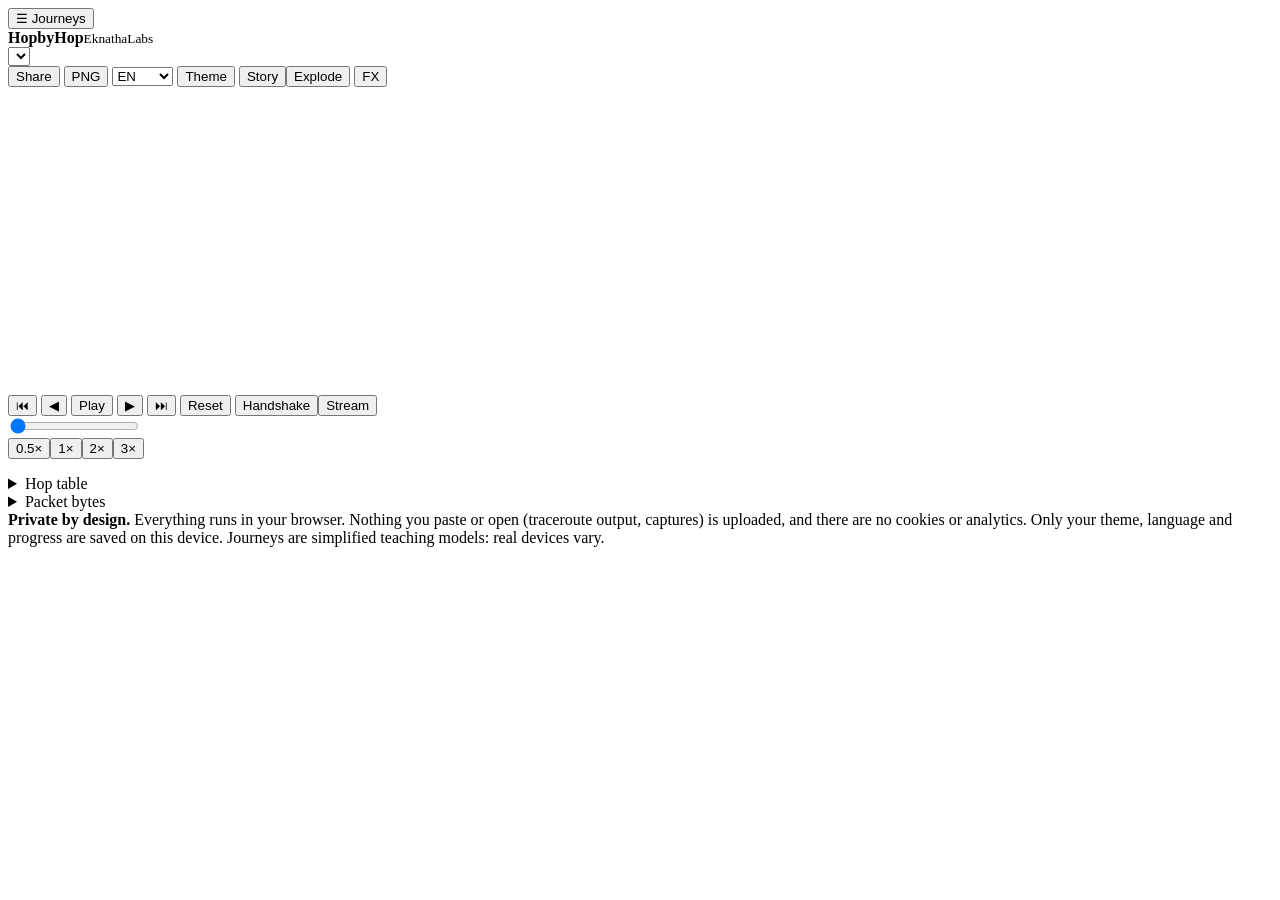
<file: src/template.html>
<!doctype html>
<html lang="en" data-theme="dark">
<head>
<meta charset="utf-8">
<meta name="viewport" content="width=device-width,initial-scale=1">
<title>Hop by Hop — follow one packet, see every hop</title>
<meta name="description" content="Follow one packet across the network. Real bytes, real checksums, every rewrite explained. Free, offline, single file.">
<style>/*CSS*/</style>
</head>
<body>
<header class="top">
  <button class="btn menu" id="bMenu" aria-label="Journeys menu">☰ Journeys</button>
  <div class="brand"><b>Hop<span>by</span>Hop</b><small>EknathaLabs</small></div>
  <div class="now"><b id="nowTitle"></b><span id="nowDots" class="ndots"></span></div>
  <div class="hgrp"><div class="seg" id="layerSel" aria-label="Layer focus"></div>
  <div class="seg" id="viewSel"></div>
  <div class="seg" id="zoomSel"></div>
    <div class="seg" id="detSel" aria-label="Detail level"></div></div>
  <select id="selF" aria-label="Fault"></select>
  <div class="prog" title="Progress"><b id="progPct"></b><span id="progBar" class="pbar"></span><small id="progTxt"></small></div>
  <button class="btn" id="bShare" data-i="share">Share</button>
  <button class="btn" id="bExport" data-i="export">PNG</button>
  <select id="lang" aria-label="Language"><option value="en">EN</option><option value="te">తెలుగు</option><option value="hi">हिन्दी</option></select>
  <button class="btn" id="bTheme" aria-label="Change theme">Theme</button>
  <button class="btn" id="bStory" title="Story mode (S)">Story</button><button class="btn" id="bExplode" title="Explode the header stack (E)">Explode</button>
  <span class="fxwrap"><button class="btn" id="bFx" aria-label="Effects" aria-haspopup="true">FX</button>
    <div id="fxPop" class="fxpop" hidden>
      <label><input type="checkbox" data-fx="lat"><span>Latency physics<small>slow links look slow</small></span></label>
      <label><input type="checkbox" data-fx="q"><span>Queue view<small>buffers on routers and switches</small></span></label>
      <label><input type="checkbox" data-fx="cam"><span>Camera effects<small>parallax tilt and bullet time</small></span></label>
      <label><input type="checkbox" data-fx="atm"><span>Zone atmosphere<small>ambient life in each network</small></span></label>
      <label><input type="checkbox" data-fx="snd"><span>Sound<small>quiet cues, off by default</small></span></label>
      <label><input type="checkbox" data-fx="amb"><span>Ambient demo<small>hands-free loop (key A)</small></span></label>
      <button class="btn" id="fxTour">Replay the tour</button>
    </div></span>
</header>
<main class="app" id="app">
  <nav class="rail" id="rail" aria-label="Journeys"></nav>
  <section class="center" id="center">
    <div class="stagewrap">
      <div id="stage"><svg id="map" preserveAspectRatio="xMidYMid meet" role="img" aria-label="Isometric packet path"></svg></div>
      <div id="ztoast" class="ztoast" aria-hidden="true"></div><div id="ovmsg" class="ovmsg" aria-live="polite"></div>
      <div id="seq" class="seq" style="display:none"></div><div id="lanes" class="lanes" style="display:none"></div><div id="devcard" class="devcard" aria-hidden="true"></div>
      <svg id="mini" class="mini" preserveAspectRatio="xMidYMid meet" aria-hidden="true"></svg>
    </div>
    <div class="ctl">
      <button class="btn" id="bFirst" aria-label="First">⏮</button>
      <button class="btn" id="bPrev" aria-label="Previous">◀</button>
      <button class="btn pri" id="bPlay">Play</button>
      <button class="btn" id="bNext" aria-label="Next">▶</button>
      <button class="btn" id="bLast" aria-label="Last">⏭</button>
      <button class="btn" id="bReset" data-i="reset">Reset</button>
      <button class="btn fxb" id="bHs" title="Replay the TCP three-way handshake">Handshake</button><button class="btn fxb" id="bStream" title="Many segments in flight: TCP slow start">Stream</button>
      <div class="scrubw"><div id="marks" class="marks"></div><input type="range" id="scrub" min="0" max="1" step="0.01" value="0" aria-label="Scrub"></div>
      <div class="seg" id="spdSel"><button data-v="0.5">0.5×</button><button data-v="1" class="on">1×</button><button data-v="2">2×</button><button data-v="3">3×</button></div>
    </div>
    <div class="narr">
      <div class="sdots" id="sdots"></div><div class="ctr" id="stepTxt"></div>
      <p id="cap" class="cap" aria-live="polite"></p><div class="chips" id="capDocs"></div>
    </div>
    <div id="faultBox"></div>
    <details class="sec" id="secHops"><summary>Hop table</summary><div class="tw" id="hops"></div></details>
    <details class="sec" id="secGeo" hidden><summary>World view · day and night</summary><div class="geo"><canvas id="geoC" aria-label="World map with the packet's path"></canvas><div class="geol"><span id="geoNote"></span><label>Time of day <input type="range" id="geoT" min="0" max="1439" step="5"> <b id="geoTl">now</b></label><button class="btn" id="geoNow">Now</button></div></div></details>
    <details class="sec" id="secBytes"><summary>Packet bytes</summary><div id="bytes" class="bytes"></div></details>
  </section>
  <aside class="right" id="right">
    <div class="itabs" id="itabs"></div>
    <div class="ibody" id="ibody"></div>
  </aside>
  <section class="tracepane" id="tracepane" hidden>
    <h2 data-i="traceTool">Traceroute decoder</h2>
    <p class="hint">Paste output from traceroute, tracert or mtr. Everything is parsed in your browser; nothing is uploaded.</p>
    <textarea id="tin" spellcheck="false" rows="9"></textarea>
    <div><button class="btn" id="tsample">Load sample</button></div>
    <div class="tanimw" id="tanim" hidden><div class="tah"><b>Live path</b><button class="btn" id="tplay">▶ Replay</button><small>The packet slows down where the RTT jumps</small></div><div class="tscroll"><svg id="tsvg" role="img" aria-label="Animated traceroute path"></svg></div></div>
    <div class="tiles" id="ttiles"></div>
    <div id="tout"></div>
  </section>
  <section class="tracepane" id="whypane" hidden></section>
  <section class="tracepane" id="pcappane" hidden>
    <h2>PCAP viewer</h2>
    <p class="hint">Open one or more .pcap / .pcapng captures (Ethernet, up to 25 MB each). Load the same traffic captured at several points on the path to replay one packet as a journey. Decoding, checksum checks and the ladder diagram all run in your browser: the file is never uploaded.</p>
    <div class="drop" id="pdrop"><label class="btn pri" for="pfile">Choose a capture</label><input type="file" id="pfile" accept=".pcap,.pcapng,.cap" multiple hidden><span>or drop one or more here</span><button class="btn" id="psample">Sample: one capture</button><button class="btn" id="psample6">Sample: 6 capture points</button><button class="btn" id="pclear">Clear</button></div>
    <div id="pcaps"></div>
    <div class="tiles" id="ptiles"></div>
    <input type="search" id="pfilter" placeholder="Filter: address, protocol or text in Info (e.g. 443, dns, syn)" aria-label="Filter packets">
    <div class="pcmain"><div class="tw" id="ptable"></div><div class="pside"><div id="pdecode"></div><div id="phex"></div></div></div>
    <div class="tw" id="pconvs"></div><div id="pladder"></div>
  </section>
</main>
<div id="storycap" class="storycap" hidden role="status" aria-live="polite"><div class="sk" id="sKick"></div><h3 id="sTitle"></h3><p id="sText"></p><div class="spips" id="sPips"></div><div class="sbtn"><button class="btn" id="sPrev">Back</button><button class="btn pri" id="sAuto">Auto</button><button class="btn" id="sNext">Next</button><button class="btn" id="sExit">Exit</button></div></div>
<div id="ambBadge" class="ambbadge" hidden>● Ambient demo · click anywhere to stop</div>
<div id="tour" class="tour" hidden role="dialog" aria-modal="true" aria-label="Quick tour"><div id="thole" class="thole"></div><div id="tcard" class="tcard"><small id="tstep"></small><h3 id="tt"></h3><p id="td"></p><div class="tbtn"><button class="btn" id="tskip">Skip</button><span></span><button class="btn" id="tback">Back</button><button class="btn pri" id="tnext">Next</button></div></div></div>
<footer class="foot"><b>Private by design.</b> Everything runs in your browser. Nothing you paste or open (traceroute output, captures) is uploaded, and there are no cookies or analytics. Only your theme, language and progress are saved on this device. Journeys are simplified teaching models: real devices vary.</footer>
<div class="toast" id="toast" role="status"></div>
<script>/*JS*/</script>
</body>
</html>
</file>
